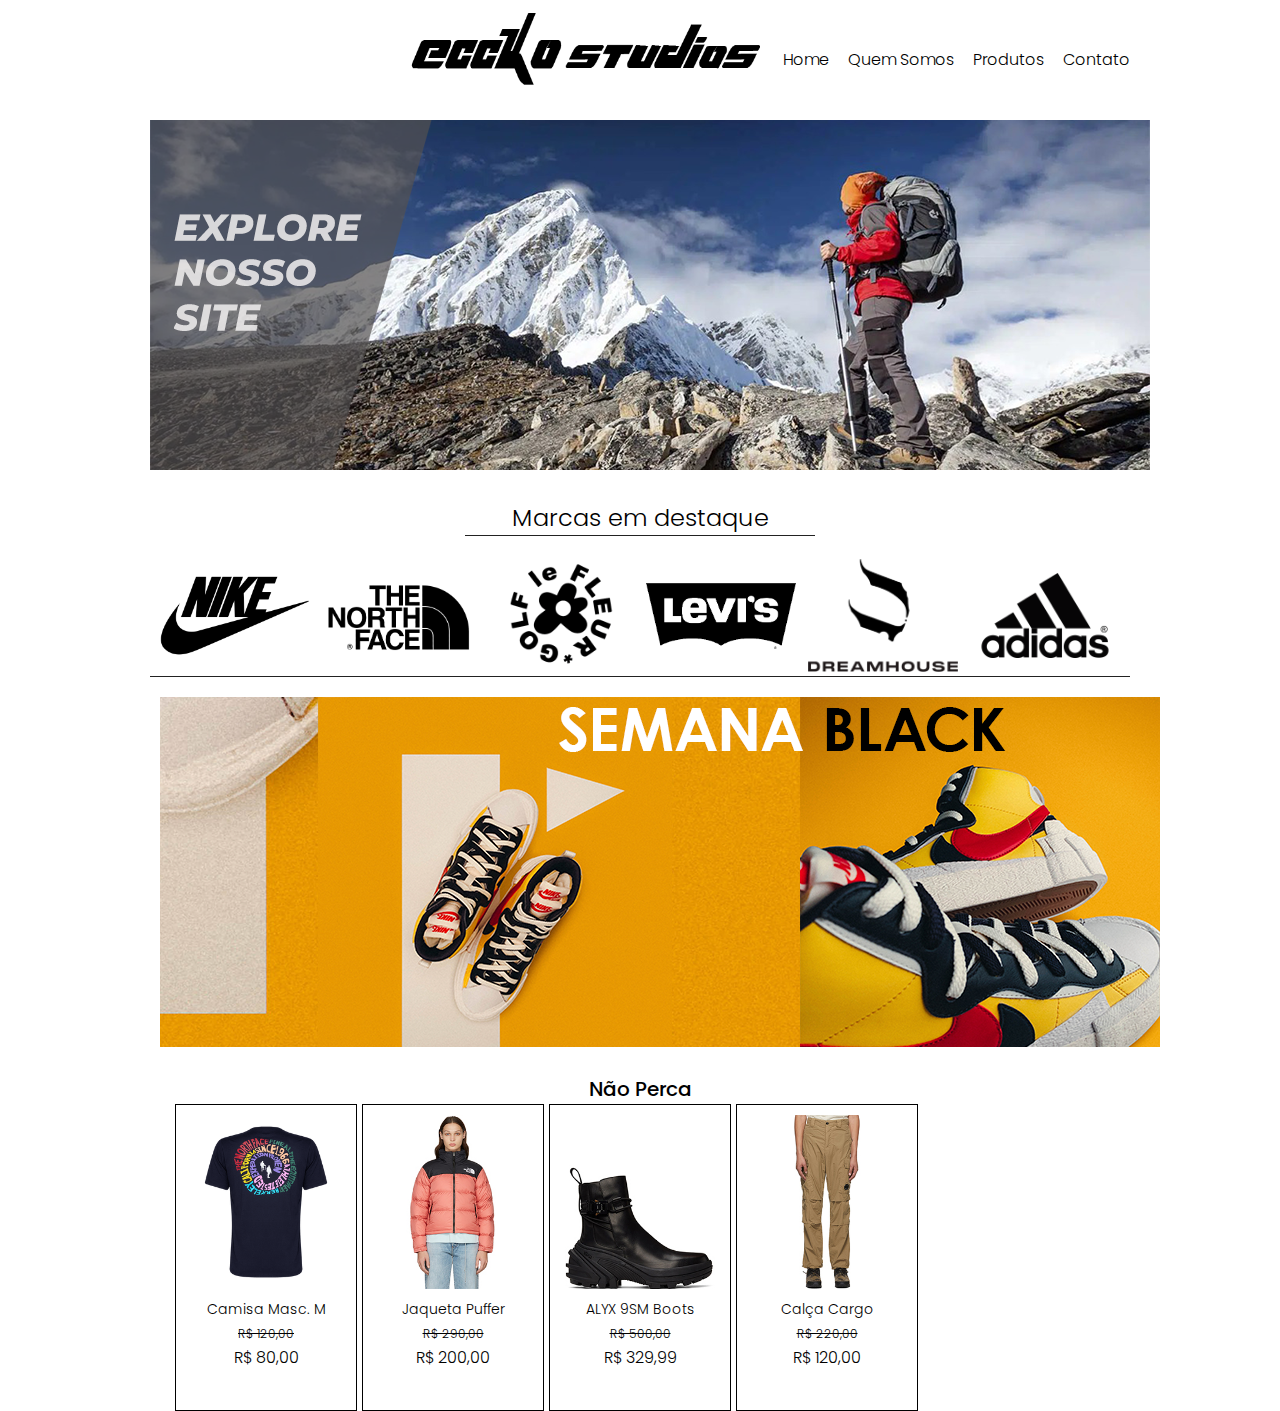
<file: index.html>
<!DOCTYPE html>
<html lang="pt-br">

<head>
    <meta charset="UTF-8">
    <meta http-equiv="X-UA-Compatible" content="IE=edge">
    <meta name="viewport" content="width=device-width, initial-scale=1.0">
    <title>Eccko Studios</title>
    <link rel="stylesheet" href="style.css">
</head>

<body>
    <div id="header" class="wrapper">
        <a href="index.html">
            <img src="imagens/logo.png" alt="">
        </a>
        <nav id="menu">
            <a href="index.html">Home</a>
            <a href="quemsomos.html">Quem Somos</a>
            <a href="produtos.html">Produtos</a>
            <a href="contato.html">Contato</a>
        </nav>

    </div>

    <!-- Começar aqui -->
    <div id="banner" class="wrapper">
        <img src="./imagens/banner.png" alt="">
    </div>

    <div id="parceiros" class="wrapper">
        <h2>Marcas em destaque</h2>

        <div id="marcas" class="wrapper">
            <img src="imagens/Nike-Logo.png" alt="">
            <img src="imagens/tnf-logo.png" alt="">
            <img src="imagens/golf.png" alt="">
            <img src="imagens/levis_logo.png" alt="">
            <img src="imagens/dreamhouse.png" alt="">
            <img src="imagens/Adidas-Logo.png" alt="">
        </div>

        <div id="promos" class="wrapper">

            <a href="produtos.html">
                <img src="imagens/BLACK FRIDAY.png" alt="">
            </a>


        </div>
        <p id="p">Não Perca</p>
        <div id="ofertas">
            <div class="card">
                <img src="imagens/camisamasculina.png" alt="">
                <h3>Camisa Masc. M</h3>
                <span><s>R$ 120,00</s></span>
                <span>R$ 80,00</span>
                <button>Comprar</button>

            </div>
            <div class="card">
                <img src="imagens/jacket.jpg" alt="">
                <h3>Jaqueta Puffer </h3>
                <span><s>R$ 290,00</s></span>
                <span>R$ 200,00</span>
                <button>Comprar</button>

            </div>
            <div class="card">
                <img src="imagens/1017-alyx-9sm-black-buckle-chelsea-boots.jpg" alt="">
                <h3>ALYX 9SM Boots</h3>
                <span><s>R$ 500,00</s></span>
                <span>R$ 329,99</span>
                <button>Comprar</button>

            </div>
            <div class="card">
                <img src="imagens/cp-company-tan-flatt-nylon-cargo-pants.jpg" alt="">
                <h3>Calça Cargo</h3>
                <span><s>R$ 220,00</s></span>
                <span>R$ 120,00</span>
                <button>Comprar</button>
            </div>
        </div>


    </div>


    <!-- Terminar aqui  -->
    <script src="button.js"></script>
</body>

</html>
</file>
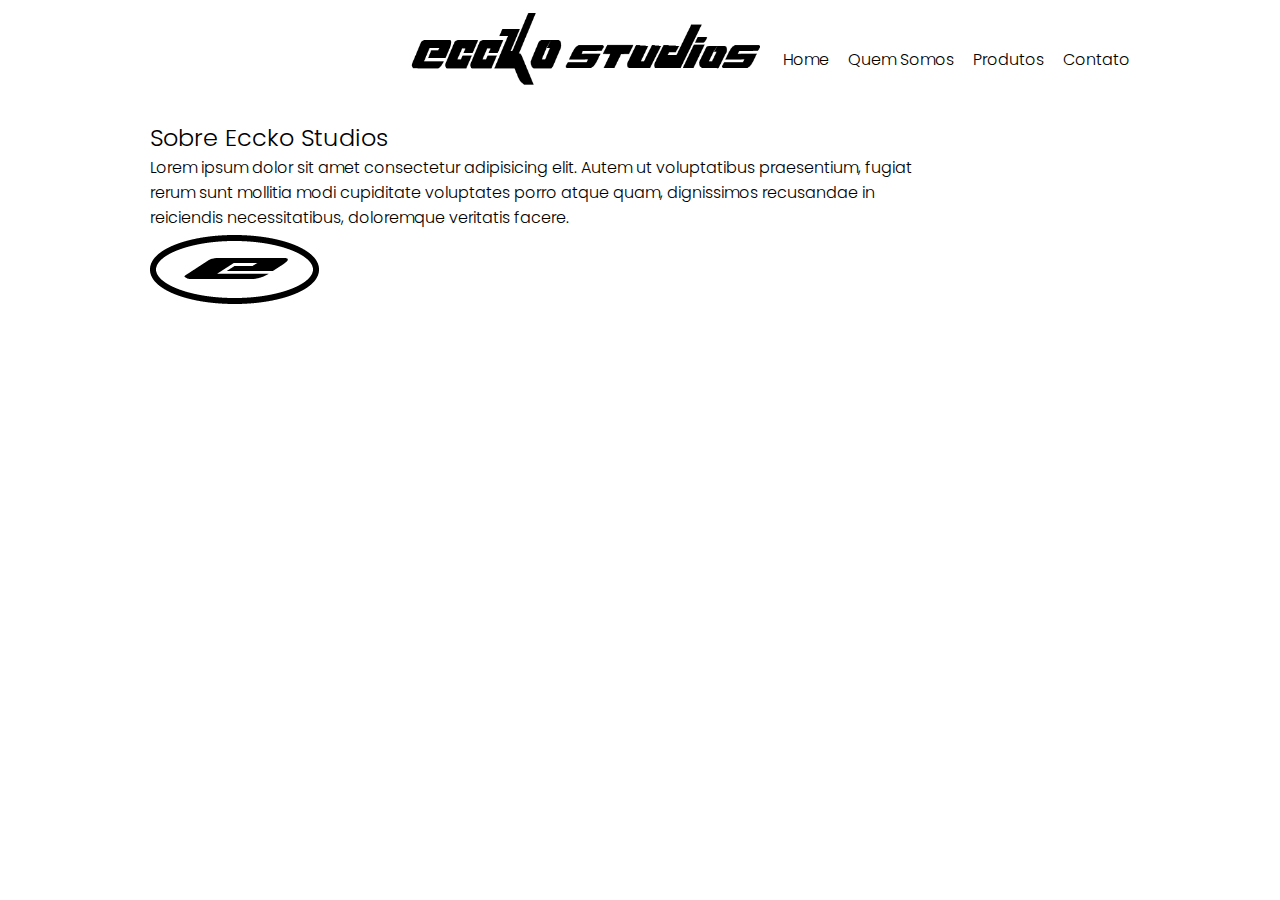
<file: quemsomos.html>
<!DOCTYPE html>
<html lang="pt-br">
<head>
    <meta charset="UTF-8">
    <meta http-equiv="X-UA-Compatible" content="IE=edge">
    <meta name="viewport" content="width=device-width, initial-scale=1.0">
    <title>Eccko Studios - Quem Somos</title>
    <link rel="stylesheet" href="style.css">
</head>
<body>
    <div id="header" class="wrapper" >
        <a href="index.html">
            <img src="imagens/logo.png" alt="">
           </a>
        <nav id="menu">
            <a href="index.html">Home</a>
            <a href="quemsomos.html">Quem Somos</a>
            <a href="produtos.html">Produtos</a>
            <a href="contato.html">Contato</a>
        </nav>

    </div>
    <!-- Começar aqui -->
    <section id="Sobre" class="wrapper">
        <div class="center">
            <h2> Sobre Eccko Studios </h2>
            <div id="texto">
                <p>
                    Lorem ipsum dolor sit amet consectetur adipisicing elit. Autem ut voluptatibus praesentium, fugiat rerum sunt mollitia modi cupiditate voluptates porro atque quam, dignissimos recusandae in reiciendis necessitatibus, doloremque veritatis facere.
                </p>
                <img src="imagens/Ativo 2.png" alt="">
            </div>
        </div>

    </section>
    
    <!-- Terminar aqui  -->
    <script src="function.js"></script>
</body>
</html>
</file>
<file: style.css>
@import url("https://fonts.googleapis.com/css2?family=Poppins:ital,wght@0,100;0,200;0,300;0,400;0,500;0,600;0,700;0,800;0,900;1,100;1,200;1,300;1,400;1,500;1,600;1,700;1,800;1,900&display=swap");
* {
  margin: 0;
  border: 0;
  padding: 0;
  outline: none;
  box-sizing: border-box;
  font-family: "Poppins",sans-serif;
  font-weight: 300;
}

.wrapper{
    width: 100%;
    max-width: 1000px;
    margin: 0 auto; 
}
body{
    background-color: #ffffff;
    position: relative;
}
#header{
    display: flex;
    align-items: center;
    justify-content: space-between;
}
#header img{
    width: 350px;
    margin-left: 260px;
}

#header nav a{
    text-decoration: none;
    color: black;
    margin-left: 15px;
}
#header nav a:hover{
    font-weight: bolder;
}

#banner{
    width: 100%;
    height: 350px;
}
#marcas{
    margin-top: 20px;
    display: flex;
    align-items: center;
    justify-content: space-between;
    border-bottom: 1.5px solid #222;
    margin-bottom: 20px;
}
#parceiros{
    margin-top: 30px;
    display: flex;
    flex-direction: column;
    align-items: center;

}
#parceiros h2{
    width: 100%;
    max-width: 350px;
    text-align: center;
    border-bottom: 1.5px solid #222;
}
#marcas img{
    width: 150px;

}

}
#promos a img{
    margin-top: 50px;
    margin-bottom: 5px;
    width: 1000px;

}

}
#texto img{
    margin-top: 20px;
    display: flex;
    align-items: center;
    justify-content: space-between;
}
#texto p { 
    max-width: 80%;
}

#p {
    font-size: 20px;
    margin-top: 20px;
    margin bottom: 15px; ;
    font-weight: 500 ;
}
#ofertas img{
    max-width: 150px;
}
@keyframes fadein {
    from {
      opacity: 0;
    }
    to {
      opacity: 1;
    }
  }
  
  body {
    background-color: #ffffff;
    height: 100vh;
    animation: fadein 1s;
  }
  
  .wrapper {
    width: 100%;
    max-width: 1000px;
    padding: 0 10px;
    margin: 0 auto;
  }
  form{
    width: 100%;

  }
  
  form input,
  form textarea,
  form button {
    padding: 10px;
    border-radius: 5px;
    margin-top: 5px;
    border: 1px solid transparent;
    /* transition: border-color linear 0.2s; */
  }
  form input: focus,
  form textarea: focus {
      border: 2px  
  }
  form textarea {
      resize: none;
  }
  #form-content {
    display: flex;
    background-color: rgba(0, 0, 0, 0.63);
    border-radius: 5px;
    padding: 10px;
    margin: 10px auto;
    max-width: 500px;
  }
  .form-group{
      display: flex;
      flex-direction: column;
      

  }

  .form-group input,
  .form-group textarea {
      
  }
  form button {
      width: 100%;
      margin-top: 30px;
      background-color: rgb(44, 78, 78);
      color: white;
      font-weight: 700;
      font-size: 15px;
      
  }
  form button:hover {
      background-color:rgb(44, 78, 78) ;
  }
  #ofertas{
      display: grid;
     grid-template-columns: 1fr 1fr 1fr 1fr 1fr;
     column-gap: 5px;
  }

  .card{
      width: 100%;
      max-width: 320px;
      padding: 10px;
      margin-right: 10px;
      display: flex;
      flex-direction: column;
      align-items: center;
      border: 1px solid black;
      
  }

  .card button{
      background-color: transparent;
      color: #ffffff;
      padding: 5px;
      transition: box-shadow 1s;
      color: transparent;
  }

  .card button:focus {
    color: #FFF;
    box-shadow: inset 0 -3.25em 0 0 #000000;
  }

.card h3{
    font-size: 14px;
    margin-top: 10px;
}

.card s{
    font-size: 12px;
}
#contato {
 color: #FFF;
}

#h2 {
    margin-left: 40px;
    margin-bottom: 30px;
}

.plate{
    width: 100%;
    padding: 8px;
    margin-right: 10px;
    display: flex;
    flex-direction: column;
    align-items: center;
    
    
}

.plate button{
    background-color: transparent;
    color: #ffffff;
    padding: 5px;
    transition: box-shadow 1s;
    color: transparent;
}

.plate button:focus {
  color: #FFF;
  box-shadow: inset 0 -3.25em 0 0 #000000;
}
.plate h3{
    font-size: 14px;
    margin-top: 10px;
}
</file>
